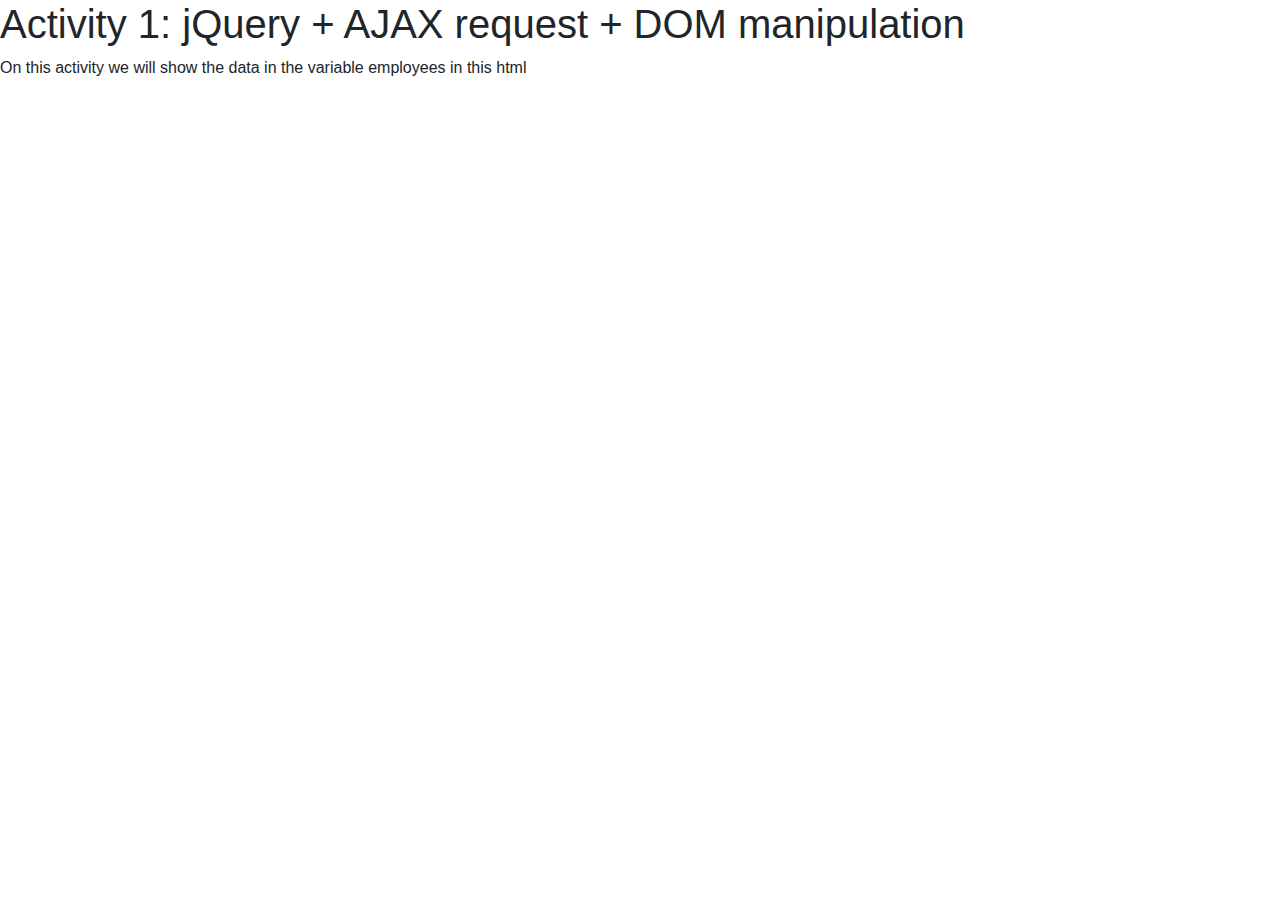
<file: DAW/DEW/activity0/index.html>
<!doctype html>
<html lang="en">
  <head>
    <!-- Required meta tags -->
    <meta charset="utf-8">
    <meta name="viewport" content="width=device-width, initial-scale=1, shrink-to-fit=no">

    <!-- Bootstrap CSS -->
    <link rel="stylesheet" href="https://maxcdn.bootstrapcdn.com/bootstrap/4.0.0/css/bootstrap.min.css" integrity="sha384-Gn5384xqQ1aoWXA+058RXPxPg6fy4IWvTNh0E263XmFcJlSAwiGgFAW/dAiS6JXm" crossorigin="anonymous">

    <title>Activity 0: javascript start</title>
  </head>
  <body>
    <h1>Activity 1: jQuery + AJAX request + DOM manipulation</h1>
    <p>On this activity we will show the data in the variable employees in this html</p>

    <script>
     var employees = [{"id":1,"name":"MIRIAM CASTIÑEIRA BREA","department":"IT"},{"id":2,"name":"GONZALO MULET FIGUERAS","department":"IT"},{"id":3,"name":"FRANCISCO JOSE GRAÑA BARBERA","department":"IT"},{"id":4,"name":"IRENE POMBO JORDA","department":"HR"}]
    </script>
  </body>
</html>
</file>
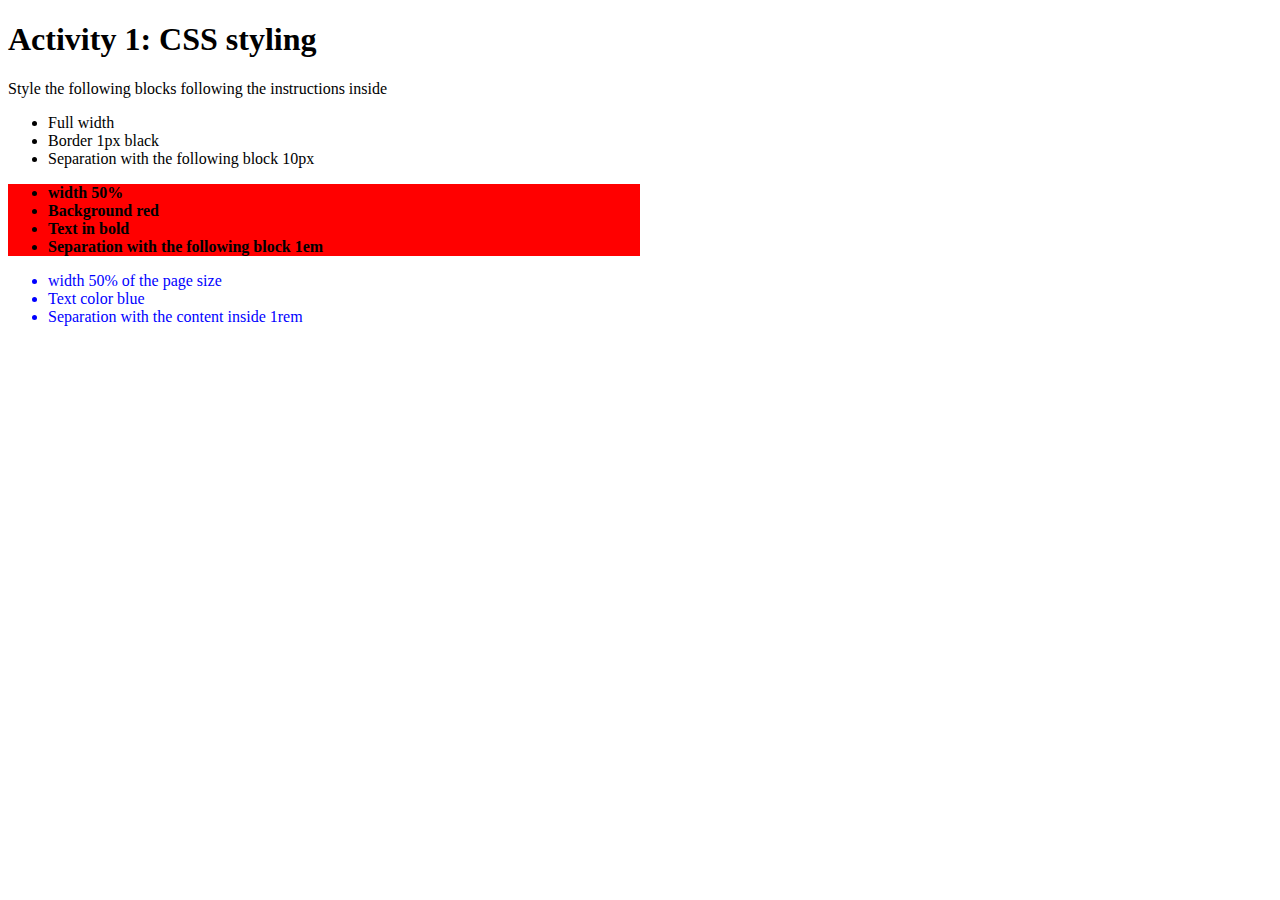
<file: DAW/DOR/activity1/index.html>
<!doctype html>
<html lang="en">
  <head>
    <!-- Required meta tags -->
    <meta charset="utf-8">
    <meta name="viewport" content="width=device-width, initial-scale=1, shrink-to-fit=no">
    <link rel="stylesheet" href="./style.css">
    <title>Activity 1: CSS styling</title>
    <!-- Your styles here -->
    <style>
      .first_block.tricky_content_makes_conflict_or_not{
        display:none;
      }
    </style>
  </head>
  <body>
    <h1>Activity 1: CSS styling</h1>
    <p>Style the following blocks following the instructions inside</p>
    <div id="first_block "><ul><li>Full width</li><li>Border 1px black</li><li>Separation with the following block 10px</li></ul></div>
    <div id="second_block"><ul><li>width 50%</li><li>Background red</li><li>Text in bold</li><li>Separation with the following block 1em</li></ul></div>
    <div class="third_block "><ul><li>width 50% of the page size</li><li>Text color blue</li><li>Separation with the content inside 1rem</li></ul></div>
  </body>
</html>
</file>
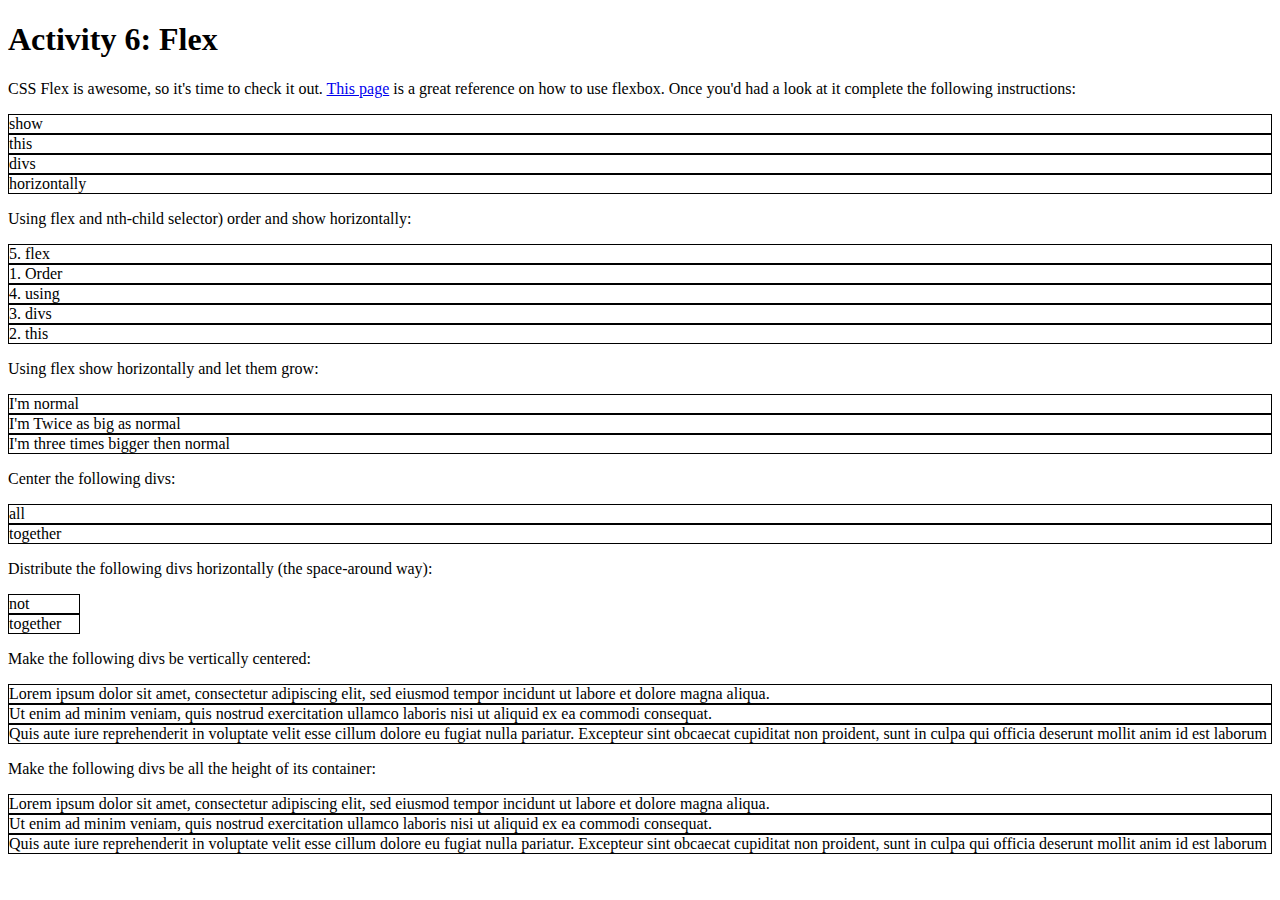
<file: DAW/DOR/activity6/index.html>
<!doctype html>
<html lang="en">
  <head>
    <!-- Required meta tags -->
    <meta charset="utf-8">
    <meta name="viewport" content="width=device-width, initial-scale=1, shrink-to-fit=no">

    <title>Activity 5: Flex</title>
    <style>
     .item{
       border: 1px solid black;
     }
     #flexcontainer5 .item{
       max-width: 70px;
     }
    </style>

    <!-- Your styles here -->
    <style>
    </style>
  </head>
  <body>
    <h1>Activity 6: Flex</h1>
    <p>CSS Flex is awesome, so it's time to check it out. <a href="https://css-tricks.com/snippets/css/a-guide-to-flexbox/">This page</a> is a great reference on how to use flexbox. Once you'd had a look at it complete the following instructions:</p>
    <div id="flexcontainer1"><div class="item">show</div><div class="item">this</div><div class="item">divs</div><div class="item">horizontally</div></div>
    <p>Using flex and nth-child selector) order and show horizontally:</p>
    <div id="flexcontainer2"><div class="item">5. flex</div><div class="item">1. Order</div><div class="item">4. using</div><div class="item">3. divs</div><div class="item">2. this</div></div>
    <p>Using flex show horizontally and let them grow:</p>
    <div id="flexcontainer3"><div class="item">I'm normal</div><div class="item">I'm Twice as big as normal</div><div class="item">I'm three times bigger then normal</div></div>
    <p>Center the following divs:</p>
    <div id="flexcontainer4"><div class="item">all</div><div class="item">together</div></div>
    <p>Distribute the following divs horizontally (the space-around way):</p>
    <div id="flexcontainer5"><div class="item">not</div><div class="item">together</div></div>

    <p>Make the following divs be vertically centered:</p>
    <div id="flexcontainer6">
      <div class="item">Lorem ipsum dolor sit amet, consectetur adipiscing elit, sed eiusmod tempor incidunt ut labore et dolore magna aliqua.</div>
      <div class="item">Ut enim ad minim veniam, quis nostrud exercitation ullamco laboris nisi ut aliquid ex ea commodi consequat.</div>
      <div class="item">Quis aute iure reprehenderit in voluptate velit esse cillum dolore eu fugiat nulla pariatur. Excepteur sint obcaecat cupiditat non proident, sunt in culpa qui officia deserunt mollit anim id est laborum</div>
    </div>

    <p>Make the following divs be all the height of its container:</p>
    <div id="flexcontainer7">
      <div class="item">Lorem ipsum dolor sit amet, consectetur adipiscing elit, sed eiusmod tempor incidunt ut labore et dolore magna aliqua.</div>
      <div class="item">Ut enim ad minim veniam, quis nostrud exercitation ullamco laboris nisi ut aliquid ex ea commodi consequat.</div>
      <div class="item">Quis aute iure reprehenderit in voluptate velit esse cillum dolore eu fugiat nulla pariatur. Excepteur sint obcaecat cupiditat non proident, sunt in culpa qui officia deserunt mollit anim id est laborum</div>
    </div>
  </body>
</html>
</file>
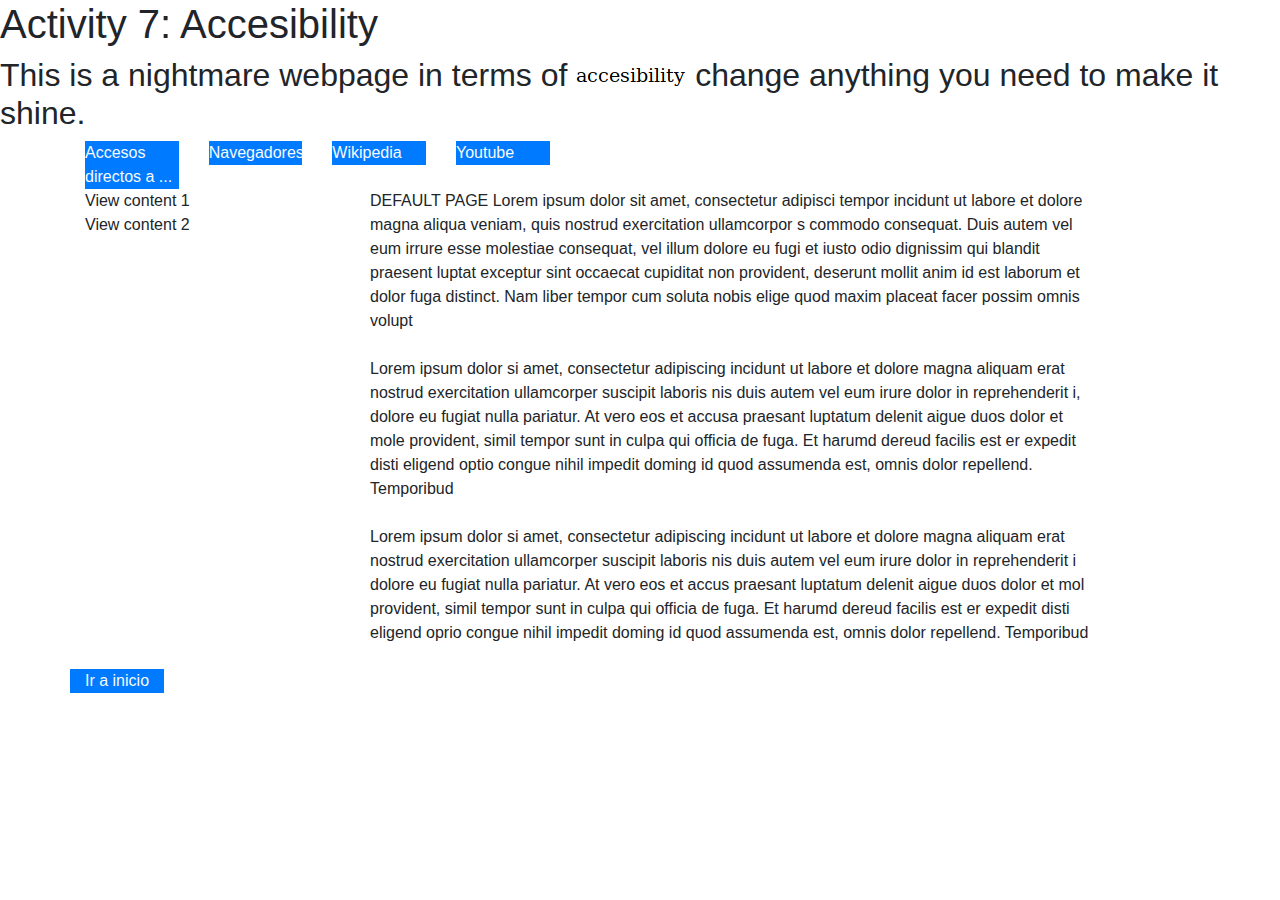
<file: DAW/DOR/activity7/index.html>
<!doctype html>
<html lang="en">
  <head>
    <!-- Required meta tags -->
    <meta charset="utf-8">
    <meta name="viewport" content="width=device-width, initial-scale=1, shrink-to-fit=no">

    <!-- Bootstrap CSS -->
    <link rel="stylesheet" href="https://stackpath.bootstrapcdn.com/bootstrap/4.3.1/css/bootstrap.min.css" integrity="sha384-ggOyR0iXCbMQv3Xipma34MD+dH/1fQ784/j6cY/iJTQUOhcWr7x9JvoRxT2MZw1T" crossorigin="anonymous">
    <link rel="stylesheet" href="./style.css">
    <title>Activity 7: Accesibility</title>

  </head>
  <body><h1>
    <span class="huge">Activity 7: Accesibility</span></h1>
    <h2>This is a nightmare webpage in terms of <img src="accesibility.png" /> change <span class="highlight">anything you need</span> to make it shine.</h2>
    
    <div class="container">
      <nav>
        <div class="row " >
            <div class="col-sm-3" id="topmenu0">
                <div class="topmenu-option bg-primary  text-light">
                  Accesos directos a ...
                </div>
            </div>
            <div class="col-sm-3" id="topmenu1">
                <div class="topmenu-option bg-primary  text-light">
                  Navegadores
                </div>
            </div>
            <div class="col-sm-3" id="topmenu2">
            <div class="topmenu-option bg-primary text-light">
              Wikipedia
            </div>
          </div>
          <div class="col-sm-3" id="topmenu3">
            <div class="topmenu-option bg-primary text-light">
              Youtube
            </div>
          </div>
        </div>
      </nav>
      <div class="row">
        <div class="col-sm-3">
          <span onclick="showContent1()">View content 1</span><br />
          <span onclick="showContent2()">View content 2</span>
        </div>
        <div class="col-sm-8" id="content">
          DEFAULT PAGE
          Lorem ipsum dolor sit amet, consectetur adipisci tempor incidunt ut labore et dolore magna aliqua veniam, quis nostrud exercitation ullamcorpor s commodo consequat. Duis autem vel eum irrure esse molestiae consequat, vel illum dolore eu fugi et iusto odio dignissim qui blandit praesent luptat exceptur sint occaecat cupiditat non provident, deserunt mollit anim id est laborum et dolor fuga distinct. Nam liber tempor cum soluta nobis elige quod maxim placeat facer possim omnis volupt
<br><br>
Lorem ipsum dolor si amet, consectetur adipiscing incidunt ut labore et dolore magna aliquam erat nostrud exercitation ullamcorper suscipit laboris nis duis autem vel eum irure dolor in reprehenderit i, dolore eu fugiat nulla pariatur. At vero eos et accusa praesant luptatum delenit aigue duos dolor et mole provident, simil tempor sunt in culpa qui officia de fuga. Et harumd dereud facilis est er expedit disti eligend optio congue nihil impedit doming id quod assumenda est, omnis dolor repellend. Temporibud
<br><br>
Lorem ipsum dolor si amet, consectetur adipiscing incidunt ut labore et dolore magna aliquam erat nostrud exercitation ullamcorper suscipit laboris nis duis autem vel eum irure dolor in reprehenderit i dolore eu fugiat nulla pariatur. At vero eos et accus praesant luptatum delenit aigue duos dolor et mol provident, simil tempor sunt in culpa qui officia de fuga. Et harumd dereud facilis est er expedit disti eligend oprio congue nihil impedit doming id quod assumenda est, omnis dolor repellend. Temporibud
<br><br>
        </div>
      </div>
    </div>
<footer>
  <div class="container">
    <div class="row bg-primary">
      <div class="col ">
        <a class="text-light" href="/">Ir a inicio</a>
      </div>
    </div>
  </div>
</footer>
    <!-- Optional JavaScript -->
    <!-- jQuery first, then Popper.js, then Bootstrap JS -->
    <script src="https://code.jquery.com/jquery-3.3.1.slim.min.js" integrity="sha384-q8i/X+965DzO0rT7abK41JStQIAqVgRVzpbzo5smXKp4YfRvH+8abtTE1Pi6jizo" crossorigin="anonymous"></script>
    <script src="https://cdnjs.cloudflare.com/ajax/libs/popper.js/1.14.7/umd/popper.min.js" integrity="sha384-UO2eT0CpHqdSJQ6hJty5KVphtPhzWj9WO1clHTMGa3JDZwrnQq4sF86dIHNDz0W1" crossorigin="anonymous"></script>
    <script src="https://stackpath.bootstrapcdn.com/bootstrap/4.3.1/js/bootstrap.min.js" integrity="sha384-JjSmVgyd0p3pXB1rRibZUAYoIIy6OrQ6VrjIEaFf/nJGzIxFDsf4x0xIM+B07jRM" crossorigin="anonymous"></script>
    <script src="./script.js"></script>
  </body>
</html>
</file>
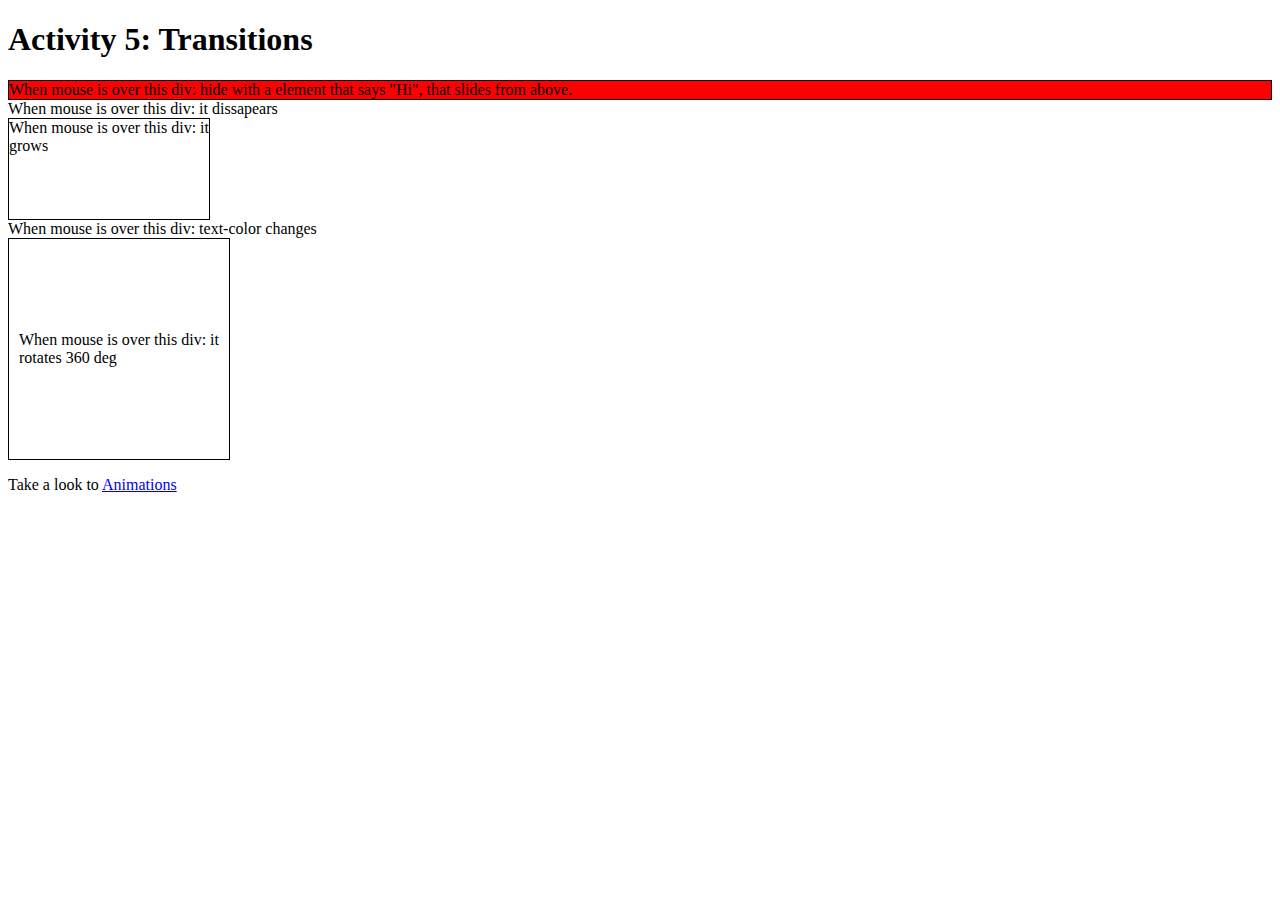
<file: DAW/DOR/activity5/index-antixfgs.html>
<!doctype html>
<html lang="en">
  <head>
    <!-- Required meta tags -->
    <meta charset="utf-8">
    <meta name="viewport" content="width=device-width, initial-scale=1, shrink-to-fit=no">

    <title>Activity 5: Transitions</title>
    <style>
     .transition1{
       background-color: red;
       border: 1px solid black;
       position: relative;
       overflow:hidden;
     }
     .transition1::before{
       content: 'Hi';
       display: block;
       width: 100%;
       height: 100%;
       position:absolute;
       background-color: blue;
       top: -100%;
       transition: top 1s;
     }
     .transition1:hover::before{
       top: 0;
     }
     .transition2:hover{
      visibility: hidden;
     }
     .transition3{
       width: 200px;
       height: 100px;
       border:1px solid black;
     }
     .transition3:hover{
       width: 300px;
       height: 200px;
       transition: 10s;
     }
     .transition4:hover{
       color: aliceblue;
       transition: 5s;
     }
     .transition5{
       width: 200px;
       height: 200px;
       border:1px solid black;
       display: flex;
       flex-direction: column;
       justify-content: center;
       padding: 10px;
     }
     .transition5:hover{
       transform: rotate(360deg);
       transition: 5s;
     }
    </style>
  </head>
  <body>
    <h1>Activity 5: Transitions</h1>
    <div class="transition1">When mouse is over this div: hide with a element that says "Hi", that slides from above.</div>
    <div class="transition2">When mouse is over this div: it dissapears</div>
    <div class="transition3">When mouse is over this div: it grows</div>
    <div class="transition4">When mouse is over this div: text-color changes</div>
    <div class="transition5">When mouse is over this div: it rotates 360 deg</div>

    <p>Take a look to <a href="https://www.w3schools.com/css/css3_animations.asp">Animations</a></p>
  </body>
</html>
</file>
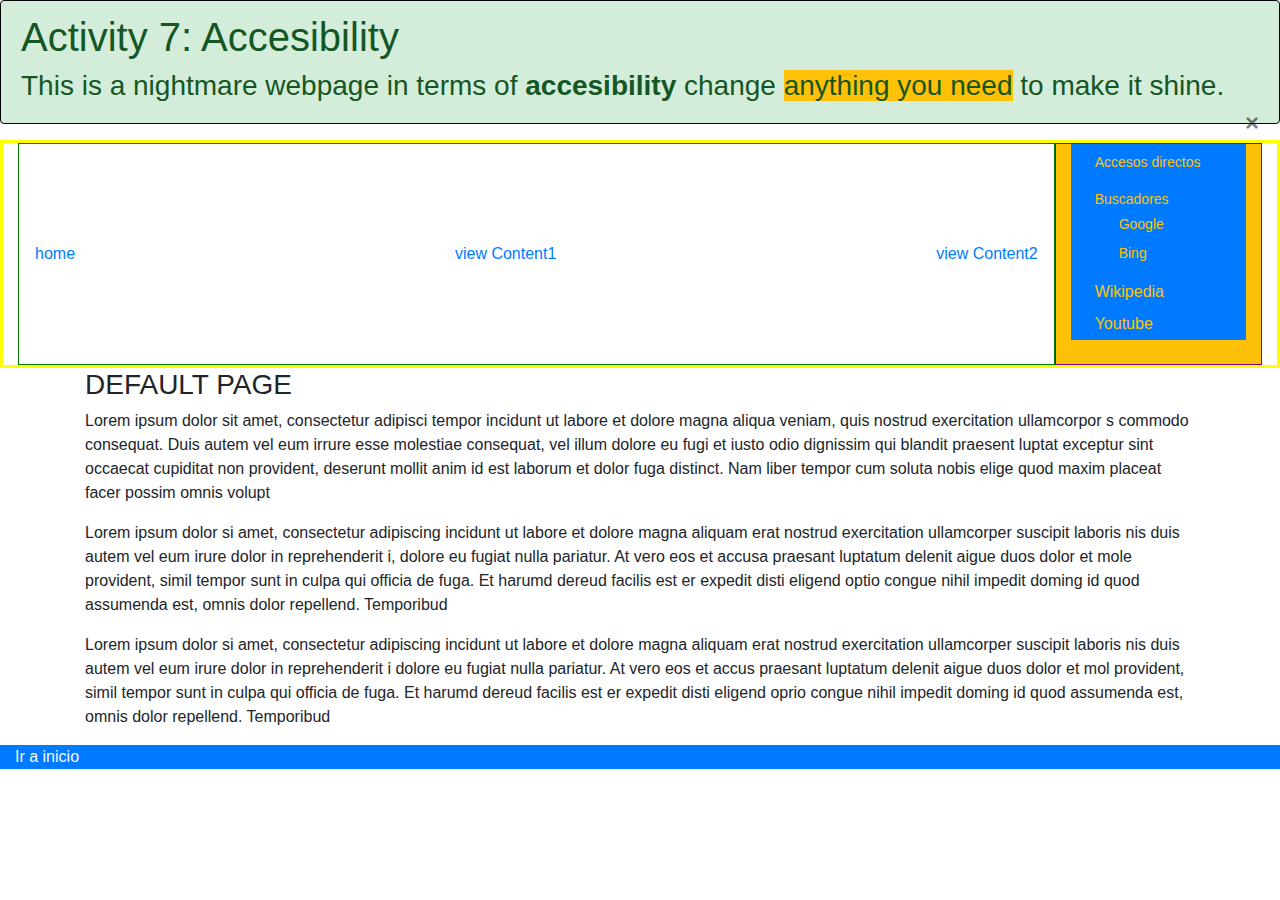
<file: DAW/DOR/activity7/index-antixfgs.html>
<!doctype html>
<html lang="en">
  <head>
    <!-- Required meta tags -->
    <meta charset="utf-8">
    <meta name="viewport" content="width=device-width, initial-scale=1, shrink-to-fit=no">

    <!-- Bootstrap CSS -->
    <link rel="stylesheet" href="https://maxcdn.bootstrapcdn.com/bootstrap/4.0.0/css/bootstrap.min.css" integrity="sha384-Gn5384xqQ1aoWXA+058RXPxPg6fy4IWvTNh0E263XmFcJlSAwiGgFAW/dAiS6JXm" crossorigin="anonymous">
    <link rel="stylesheet" href="./style.css">
    <title>Activity 7: Accesibility</title>

  </head>
  <body>
    <div style="border: 1px solid black" class="alert alert-success alert-dimissable fade show" role="alert">
      <h1 >Activity 7: Accesibility</h1>
      <h3>This is a nightmare webpage in terms of <strong>accesibility</strong> change <span class="bg-warning">anything you need</span> to make it shine.</h3>
      <button type="button" class="close" data-dimiss="alert" aria-label="close" > <span aria-hidden="true">&times</span></button>

    </div>
    <div class="container col-sm-12 w-100 h-100 justify-content-start" style="border: 3px solid yellow">

      <nav class="col-sm-12 col-md-10 navbar float-left" style="border: 1px solid green">
          <div><a id="OpcionHome" href="#">home</a></div>
          <div><a id="Opcion1" href="#">view Content1</a></div>
          <div><a id="Opcion2" href="#">view Content2</a></div>
      </nav>
      <aside class=" col-sm-12 col-md-2 bg-warning text-warning float-right dropdown-toggle" data-toggle="dropdown" style="border: 1px solid purple">
        <div class="dropdown-menu "></div>   
          <div class=" dropdown-header  bg-primary ">
            <span class="text-warning"> Accesos directos </span>
          </div>
          <div class=" bg-primary dropdown-header ">
            <span class="text-warning"> Buscadores </span>
            <a class="text-warning dropdown-item" href="https://google.es" > Google</a>
            <a class="text-warning dropdown-item" href="https://bing.es" > Bing</a>
          </div>
          <div class="dropdown-item  bg-primary ">
            <a class="text-warning " href="https://wikipedia.org"> Wikipedia</a>
          </div>
          <div class="dropdown-item  bg-primary ">
            <a class="text-warning" href="https://www.youtube.com/"> Youtube</a>
          </div>
      </aside>

   
       <!-- <span> <a data-toggle="dropdown" href="#defaultPage">home</a></span>
          <div class="col-sm-8 dropdown" id="defaultPage">
              <span>
                DEFAULT PAGE
                Lorem ipsum dolor sit amet, consectetur adipisci tempor incidunt ut labore et dolore magna aliqua veniam, quis nostrud exercitation ullamcorpor s commodo consequat. Duis autem vel eum irrure esse molestiae consequat, vel illum dolore eu fugi et iusto odio dignissim qui blandit praesent luptat exceptur sint occaecat cupiditat non provident, deserunt mollit anim id est laborum et dolor fuga distinct. Nam liber tempor cum soluta nobis elige quod maxim placeat facer possim omnis volupt
                <br><br>
                Lorem ipsum dolor si amet, consectetur adipiscing incidunt ut labore et dolore magna aliquam erat nostrud exercitation ullamcorper suscipit laboris nis duis autem vel eum irure dolor in reprehenderit i, dolore eu fugiat nulla pariatur. At vero eos et accusa praesant luptatum delenit aigue duos dolor et mole provident, simil tempor sunt in culpa qui officia de fuga. Et harumd dereud facilis est er expedit disti eligend optio congue nihil impedit doming id quod assumenda est, omnis dolor repellend. Temporibud
                <br><br>
                Lorem ipsum dolor si amet, consectetur adipiscing incidunt ut labore et dolore magna aliquam erat nostrud exercitation ullamcorper suscipit laboris nis duis autem vel eum irure dolor in reprehenderit i dolore eu fugiat nulla pariatur. At vero eos et accus praesant luptatum delenit aigue duos dolor et mol provident, simil tempor sunt in culpa qui officia de fuga. Et harumd dereud facilis est er expedit disti eligend oprio congue nihil impedit doming id quod assumenda est, omnis dolor repellend. Temporibud
                <br><br>
            </span>
          </div>
        <span> <a data-toggle="dropdown" href="#viewContent1">View content 1</a></span>
          <div class="dropdown" id="viewContent1">
              <span> This is the first content:<br/><p>Lorem ipsum dolor sit amet consectetur adipisicing elit. Doloribus, nihil soluta. Error dolorum cupiditate consequuntur eius! Animi expedita quo consequuntur sequi facilis sint ut neque. Quidem, dolores. Vero, nihil quod.</p><h1>and lot more</h1>Lorem ipsum dolor sit amet, consectetur adipisci tempor incidunt ut laboreLorem ipsum dolor sit amet, consectetur adipisci tempor incidunt ut labore<h1>content</h1><h4>is</h4><h4>important</h4>
          </div>
        <span> <a data-toggle="dropdown" href="#viewContent2">View content 2</a></span>
          <div class="dropdown" id="viewContent2">
              <b>Lorem ipsum dolor sit amet</b>, consectetur adipisci tempor incidunt ut labore et dolore magna aliqua veniam, quis nostrud exercitation ullamcorpor s commodo consequat. Duis autem vel eum irrure esse molestiae consequat, vel illum dolore eu fugi et iusto odio dignissim qui blandit praesent luptat exceptur sint occaecat cupiditat non provident, deserunt mollit anim id est laborum et dolor fuga distinct. Nam liber tempor cum soluta nobis elige quod maxim placeat facer possim omnis volupt    
          </div>  -->
          
        <!--  <span onclick="showContent1()">View content 1</span><br />
          <span onclick="showContent2()">View content 2</span> -->
        
  </div>

  <section class="container">
    <span class=" justify-content-between" id="contenido">
    <h3> DEFAULT PAGE </h3>
    <p> Lorem ipsum dolor sit amet, consectetur adipisci tempor incidunt ut labore et dolore magna aliqua veniam, quis nostrud exercitation ullamcorpor s commodo consequat. Duis autem vel eum irrure esse molestiae consequat, vel illum dolore eu fugi et iusto odio dignissim qui blandit praesent luptat exceptur sint occaecat cupiditat non provident, deserunt mollit anim id est laborum et dolor fuga distinct. Nam liber tempor cum soluta nobis elige quod maxim placeat facer possim omnis volupt
    </p><p>
    Lorem ipsum dolor si amet, consectetur adipiscing incidunt ut labore et dolore magna aliquam erat nostrud exercitation ullamcorper suscipit laboris nis duis autem vel eum irure dolor in reprehenderit i, dolore eu fugiat nulla pariatur. At vero eos et accusa praesant luptatum delenit aigue duos dolor et mole provident, simil tempor sunt in culpa qui officia de fuga. Et harumd dereud facilis est er expedit disti eligend optio congue nihil impedit doming id quod assumenda est, omnis dolor repellend. Temporibud
    </p><p>
    Lorem ipsum dolor si amet, consectetur adipiscing incidunt ut labore et dolore magna aliquam erat nostrud exercitation ullamcorper suscipit laboris nis duis autem vel eum irure dolor in reprehenderit i dolore eu fugiat nulla pariatur. At vero eos et accus praesant luptatum delenit aigue duos dolor et mol provident, simil tempor sunt in culpa qui officia de fuga. Et harumd dereud facilis est er expedit disti eligend oprio congue nihil impedit doming id quod assumenda est, omnis dolor repellend. Temporibud
    </p>
    </span>
  </section>
  
  <footer class="col-sm-12 bg-primary" >
    <a class="text-light" href="/">Ir a inicio</a>
</footer>
    <!-- Optional JavaScript -->
    <!-- jQuery first, then Popper.js, then Bootstrap JS -->
    <script src="https://code.jquery.com/jquery-3.3.1.slim.min.js" integrity="sha384-q8i/X+965DzO0rT7abK41JStQIAqVgRVzpbzo5smXKp4YfRvH+8abtTE1Pi6jizo" crossorigin="anonymous"></script>
    <script src="https://cdnjs.cloudflare.com/ajax/libs/popper.js/1.14.7/umd/popper.min.js" integrity="sha384-UO2eT0CpHqdSJQ6hJty5KVphtPhzWj9WO1clHTMGa3JDZwrnQq4sF86dIHNDz0W1" crossorigin="anonymous"></script>
    <script src="https://maxcdn.bootstrapcdn.com/bootstrap/4.0.0/js/bootstrap.min.js" integrity="sha384-JZR6Spejh4U02d8jOt6vLEHfe/JQGiRRSQQxSfFWpi1MquVdAyjUar5+76PVCmYl" crossorigin="anonymous"></script>
    <script src="./script.js"></script>
  </body>
</html>
</file>
<file: DAW/DOR/activity1/style.css>
#first_block{
    width: 100%;
    border: 1px solid black;
    margin: 0 0 10px;
}

#second_block{
    width: 50%;
    background: red;
    font-weight: bold;
    margin: 0 0 1em;
}

.third_block{
    width: 50%;
    color: blue;
    padding: 0 0 1em;

}
</file>
<file: DAW/DOR/activity7/style.css>
.border{
  border: 1px solid red;
}
.container{
  display: flex;
  flex-flow: row wrap;
}
.anchoTotal{
  width: 100%;
}
</file>
